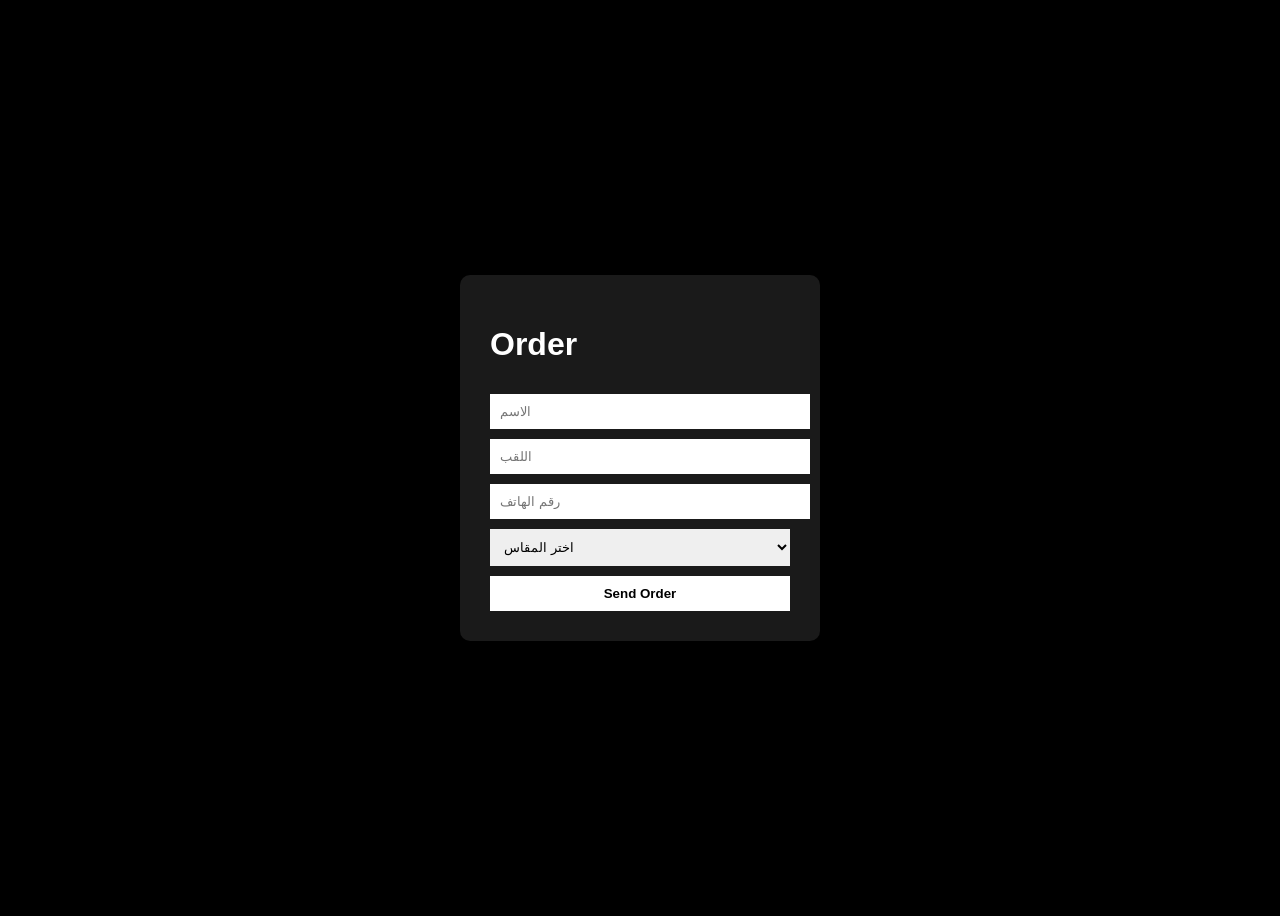
<file: order.html>
<!DOCTYPE html>
<html lang="en">

<head>
<meta charset="UTF-8">
<meta name="viewport" content="width=device-width, initial-scale=1.0">
<title>Order</title>

<style>

body{
    background:black;
    color:white;
    font-family:Arial;
    display:flex;
    justify-content:center;
    align-items:center;
    height:100vh;
}

.form{
    background:#1a1a1a;
    padding:30px;
    border-radius:10px;
    width:300px;
}

input, select{
    width:100%;
    padding:10px;
    margin-top:10px;
    border:none;
}

button{
    width:100%;
    padding:10px;
    margin-top:10px;
    border:none;
    background:white;
    font-weight:bold;
}

</style>
</head>

<body>

<div class="form">

<h1>Order</h1>

<input type="text" placeholder="الاسم">

<input type="text" placeholder="اللقب">

<input type="text" placeholder="رقم الهاتف">

<select>
<option>اختر المقاس</option>
<option>S</option>
<option>M</option>
<option>L</option>
<option>XL</option>
</select>

<button>Send Order</button>

</div>

</body>
</html>
</file>
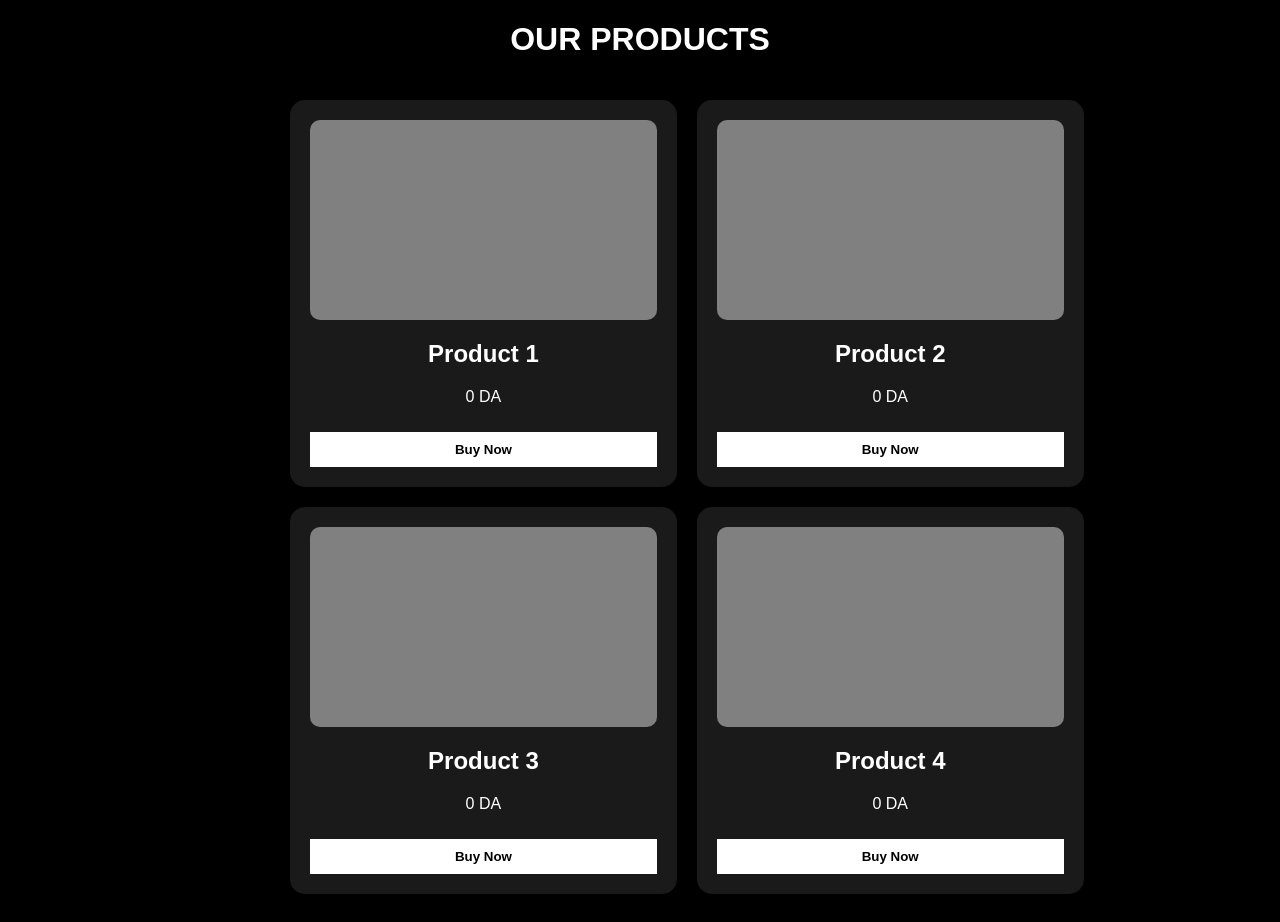
<file: products.html>
<!DOCTYPE html>
<html lang="en">

<head>
<meta charset="UTF-8">
<meta name="viewport" content="width=device-width, initial-scale=1.0">
<title>Products</title>

<style>

body{
    background:black;
    color:white;
    font-family:Arial;
}

h1{
    text-align:center;
}

.products{
    display:grid;

    grid-template-columns:repeat(2, 1fr);

    gap:20px;

    padding:20px;

    max-width:700px;

    margin:auto;
}

.card{
    background:#1a1a1a;

    padding:20px;

    border-radius:15px;

    text-align:center;

    aspect-ratio:1/1;
}

.image{
    background:gray;
    height:200px;
    border-radius:10px;
}

button{
    margin-top:10px;
    padding:10px;
    width:100%;
    border:none;
    background:white;
    font-weight:bold;
}

</style>
</head>

<body>

<h1>OUR PRODUCTS</h1>

<div class="products">

<div class="card">

<div class="image"></div>

<h2>Product 1</h2>

<p>0 DA</p>

<a href="order.html">
<button>Buy Now</button>
</a>

</div>

<div class="card">

<div class="image"></div>

<h2>Product 2</h2>

<p>0 DA</p>

<a href="order.html">
<button>Buy Now</button>
</a>

</div>

<div class="card">

<div class="image"></div>

<h2>Product 3</h2>

<p>0 DA</p>

<a href="order.html">
<button>Buy Now</button>
</a>

</div>

<div class="card">

<div class="image"></div>

<h2>Product 4</h2>

<p>0 DA</p>

<a href="order.html">
<button>Buy Now</button>
</a>

</div>

</div>

</body>
</html>
</file>
